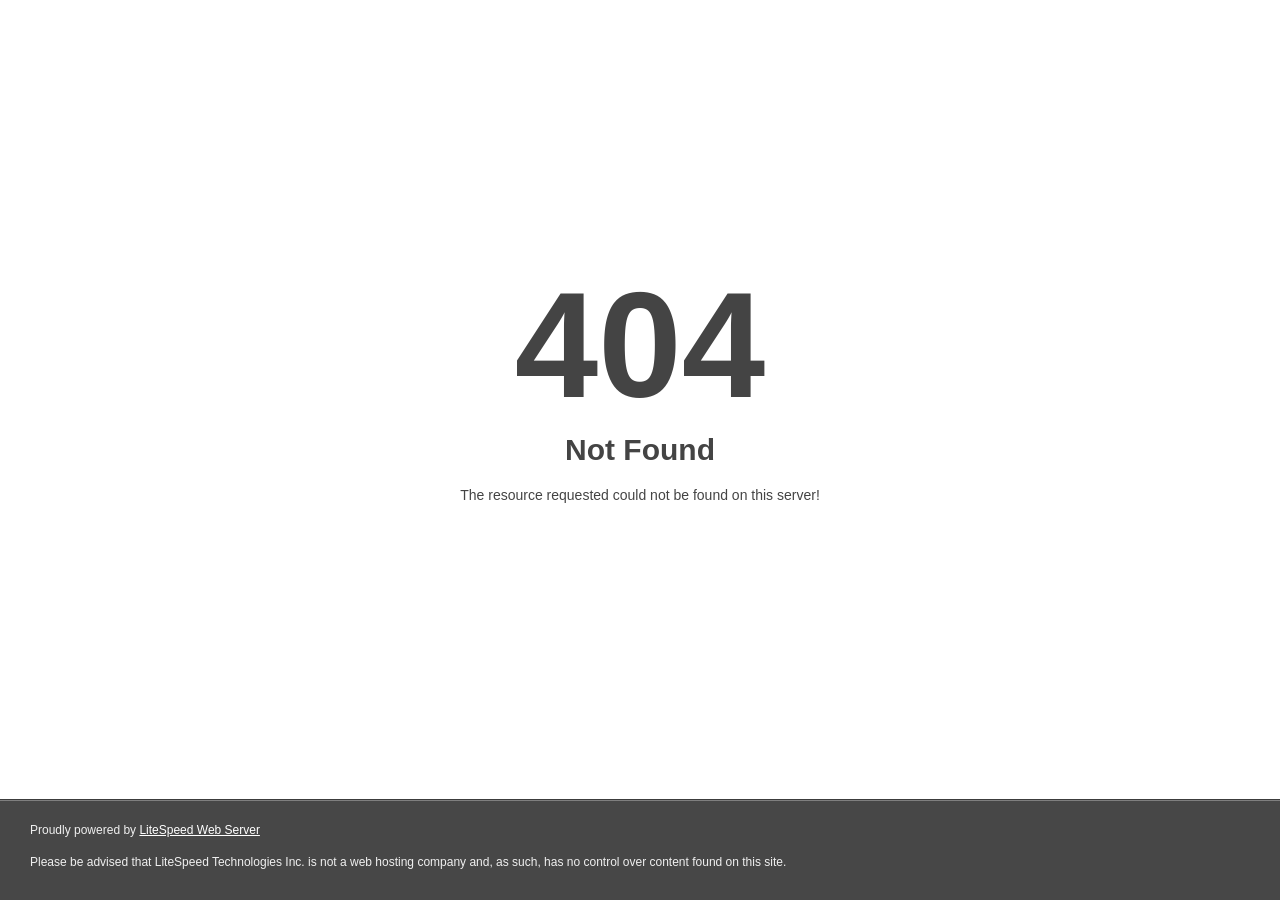
<file: assets/css/mCSB_buttons.html>
<!DOCTYPE html>
<html style="height:100%">
<head>
<meta name="viewport" content="width=device-width, initial-scale=1, shrink-to-fit=no" >
<title> 404 Not Found
</title></head>
<body style="color: #444; margin:0;font: normal 14px/20px Arial, Helvetica, sans-serif; height:100%; background-color: #fff;">
<div style="height:auto; min-height:100%; ">     <div style="text-align: center; width:800px; margin-left: -400px; position:absolute; top: 30%; left:50%;">
        <h1 style="margin:0; font-size:150px; line-height:150px; font-weight:bold;">404</h1>
<h2 style="margin-top:20px;font-size: 30px;">Not Found
</h2>
<p>The resource requested could not be found on this server!</p>
</div></div><div style="color:#f0f0f0; font-size:12px;margin:auto;padding:0px 30px 0px 30px;position:relative;clear:both;height:100px;margin-top:-101px;background-color:#474747;border-top: 1px solid rgba(0,0,0,0.15);box-shadow: 0 1px 0 rgba(255, 255, 255, 0.3) inset;">
<br>Proudly powered by  <a style="color:#fff;" href="http://www.litespeedtech.com/error-page">LiteSpeed Web Server</a><p>Please be advised that LiteSpeed Technologies Inc. is not a web hosting company and, as such, has no control over content found on this site.</p></div></body></html>
</file>
